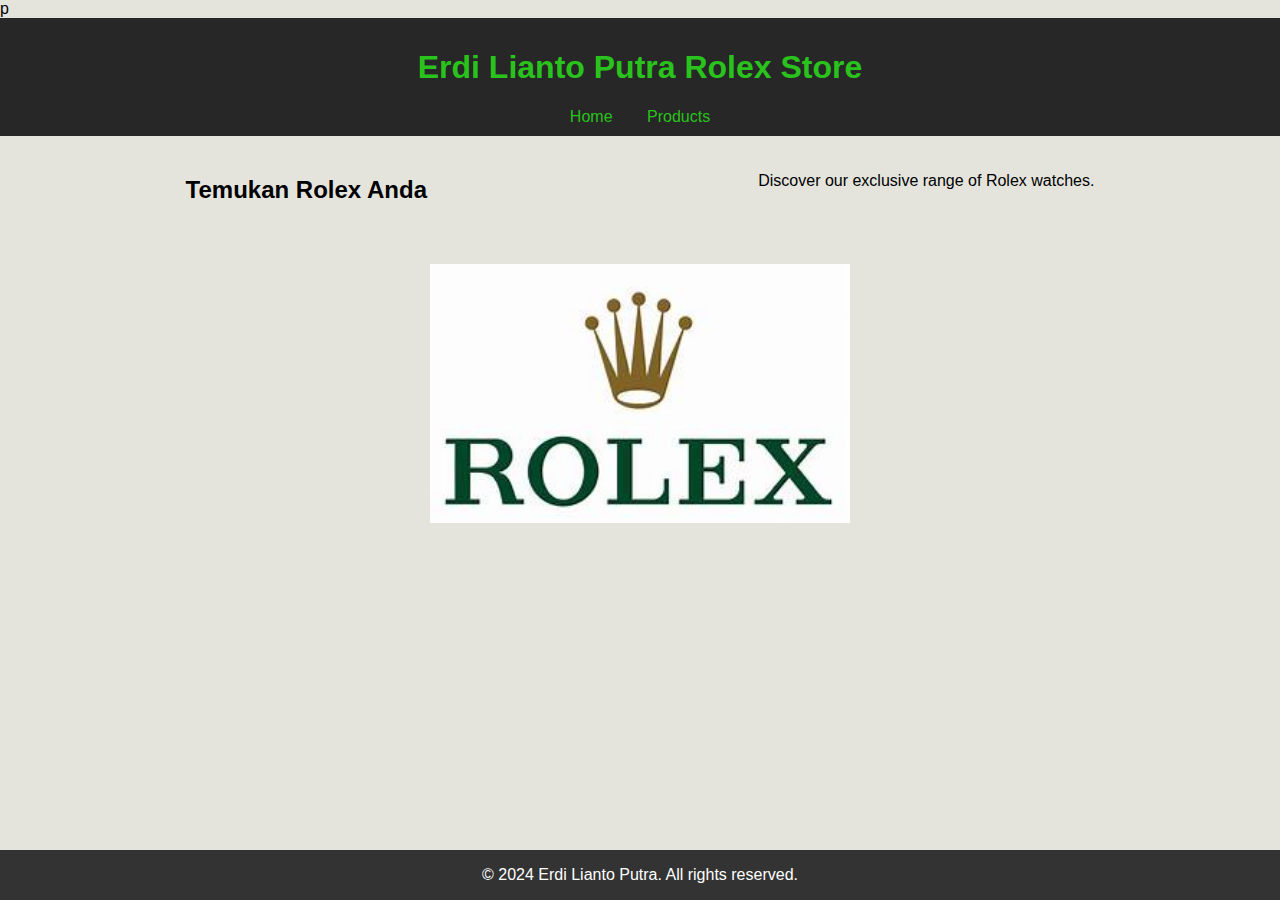
<file: index.html>
<!DOCTYPE html>
<html lang="en">
<head>
    <meta charset="UTF-8">
    <meta name="viewport" content="width=device-width, initial-scale=1.0">
    <title>Erdi Lianto Putra - Home</title>
    <link rel="stylesheet" href="style.css">p
</head>
<body>
    <header>
        <h1>Erdi Lianto Putra Rolex Store</h1>
        <nav>
            <a href="index.html">Home</a>
            <a href="Barang.html">Products</a>
        </nav>
    </header>
    <main>
        <h2>Temukan Rolex Anda</h2>
        <p>Discover our exclusive range of Rolex watches.</p>
    </main>
    <main>
        <img src="Logo1.jpeg" alt="GTM Master II" width="420">
    </main>
    <footer>
        <p>&copy; 2024 Erdi Lianto Putra. All rights reserved.</p>
    </footer>
</body>
</html>
</file>
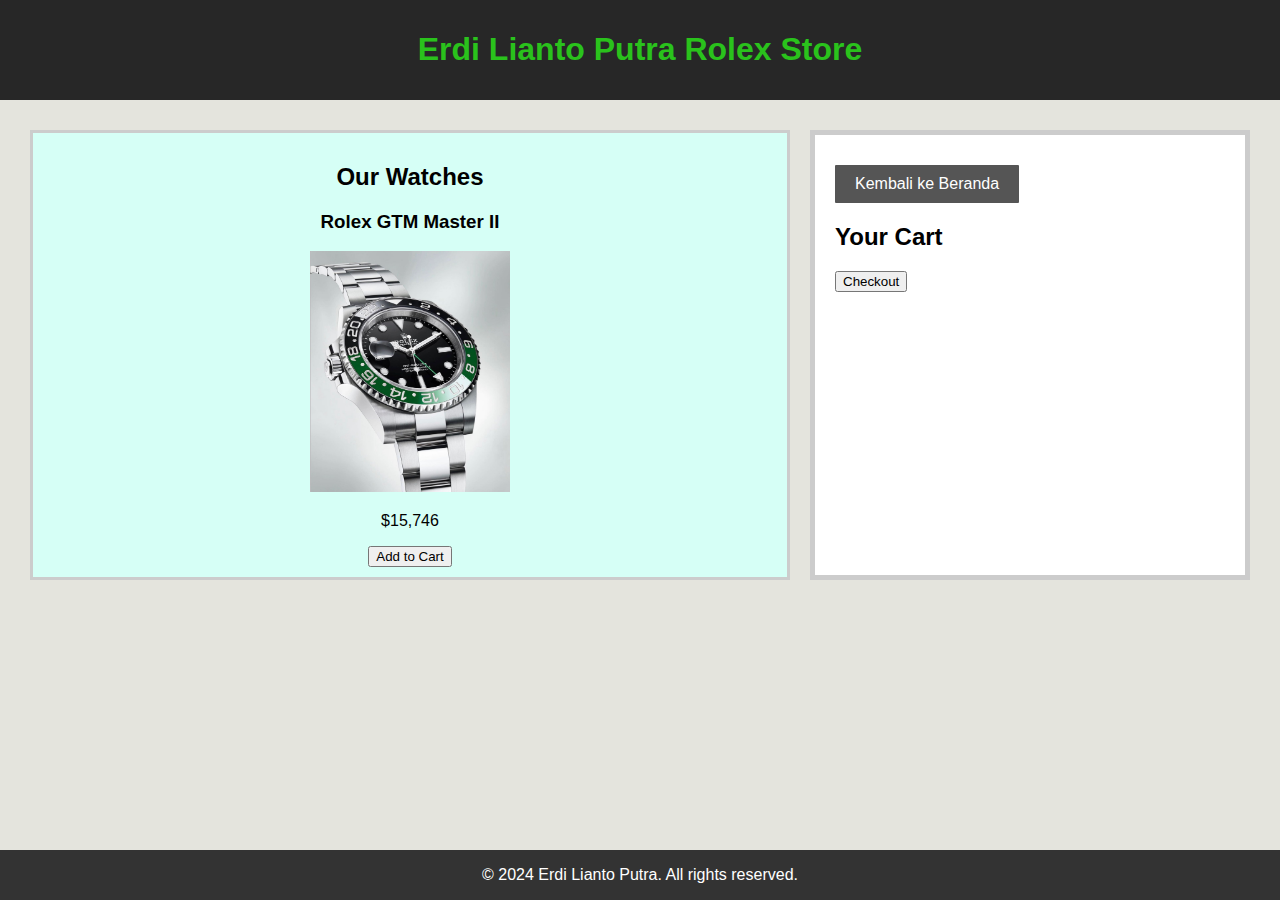
<file: Barang.html>
<!DOCTYPE html>
<html lang="en">
<head>
    <meta charset="UTF-8">
    <meta name="viewport" content="width=device-width, initial-scale=1.0">
    <title>Erdi Lianto Putra - Rolex Store</title>
    <link rel="stylesheet" href="style.css">
</head>
<body>
    <header>
        <h1>Erdi Lianto Putra Rolex Store</h1>
    </header>
    
    <main>
        <section id="products">
            <div class="product" data-id="1">
                <h2>Our Watches</h2> 
                <h3>Rolex GTM Master II</h3>
                <img src="Rolex1.jpeg" alt="GTM Master II" width="200">
                <p>$15,746</p>
                <button onclick="addToCart(1)">Add to Cart</button>
            </div>
        </section>
        
        <section id="cart">
            <a href="index.html" class="btn back-btn">Kembali ke Beranda</a>
            <h2>Your Cart</h2>
            <ul id="cart-items"></ul>
            <button onclick="checkout()">Checkout</button>
        </section>
    </main>

    <footer>
        <p>&copy; 2024 Erdi Lianto Putra. All rights reserved.</p>
    </footer>
    
    <script src="script.js"></script>
</body>
</html>
</file>
<file: style.css>
body {
    background-color: #e4e4dd;
    font-family: Arial, sans-serif;
    margin: 0;
    padding: 0;
}

header {
    background-color: #272727;
    color: #2ac21c;
    padding: 10px;
    text-align: center;
}

nav a {
    color: #2ac21c;
    margin: 0 15px;
    text-decoration: none;
}


main {
    display: flex;
    justify-content: space-around;
    padding: 20px;
}

#products {
    flex: 2;
}

.product {
    border: 3px solid #ccc;
    background-color: #d6fff6;
    padding: 10px;
    margin: 10px;
    text-align: center;
}

#cart {
    flex: 1;
    border: 5px solid #ccc;
    background-color: #ffffff;
    padding: 20px;
    margin: 10px;
}

footer {
    background-color: #333;
    color: white;
    text-align: center;
    padding: 0,5px;
    position: absolute;
    bottom: 0;
    width: 100%;
}

.back-btn {
    display: inline-block;
    padding: 10px 20px;
    color: #fff;
    background-color: #555;
    text-decoration: none;
    border-radius: 1px;
    margin-top: 10px;
}

.back-btn:hover {
    background-color: #444;
}
</file>
